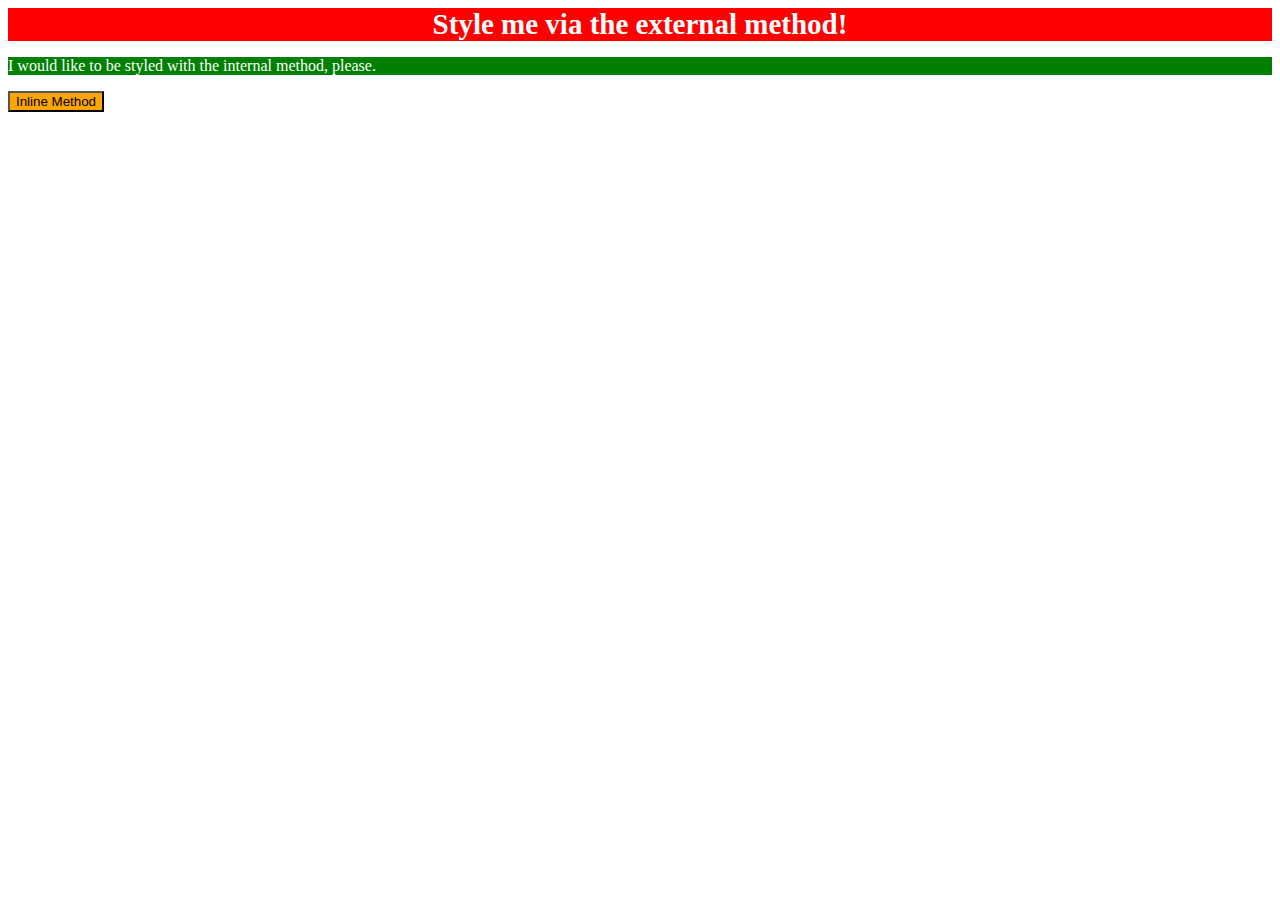
<file: foundations/intro-to-css/01-css-methods/index.html>
<!DOCTYPE html>
<html lang="en">
  <head>
    <meta charset="UTF-8">
    <meta http-equiv="X-UA-Compatible" content="IE=edge">
    <meta name="viewport" content="width=device-width, initial-scale=1.0">
    <link rel="stylesheet" href="styles.css">
    <style>
      p {
        color: white;
        background-color: green;
      }
    </style>
    <title>Methods for Adding CSS</title>
  </head>
  <body>
    <div>Style me via the external method!</div>
    <p>I would like to be styled with the internal method, please.</p>
    <button style="background-color: orange;">Inline Method</button>
  </body>
</html>
</file>
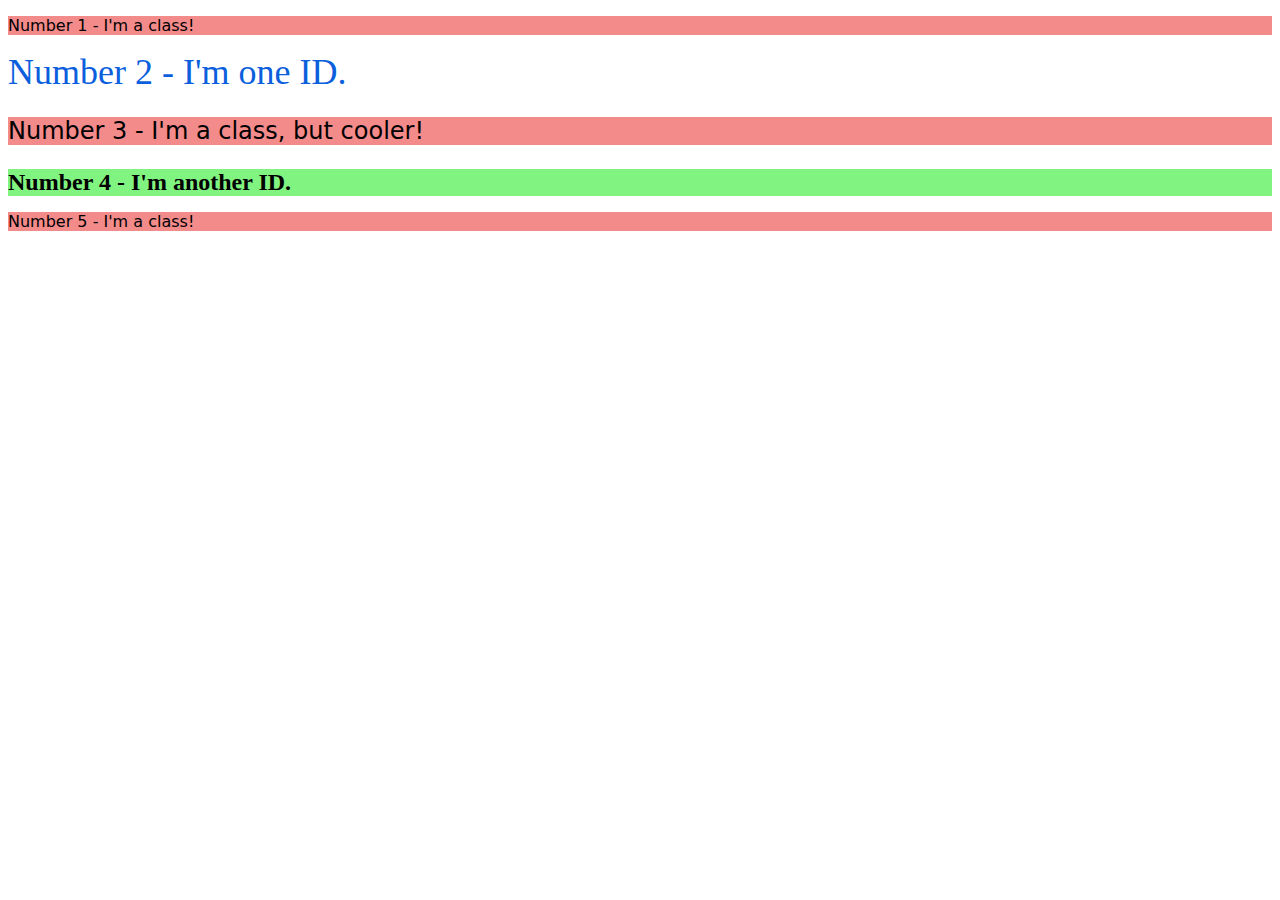
<file: foundations/intro-to-css/02-class-id-selectors/index.html>
<!DOCTYPE html>
<html lang="en">
  <head>
    <meta charset="UTF-8">
    <meta http-equiv="X-UA-Compatible" content="IE=edge">
    <meta name="viewport" content="width=device-width, initial-scale=1.0">
    <title>Class and ID Selectors</title>
    <link rel="stylesheet" href="style.css">
  </head>
  <body>
    <p class="odd">Number 1 - I'm a class!</p>
    <div id="two">Number 2 - I'm one ID.</div>
    <p class="odd adjust-font-size">Number 3 - I'm a class, but cooler!</p>
    <div id="four">Number 4 - I'm another ID.</div>
    <p class="odd">Number 5 - I'm a class!</p>
  </body>
</html>
</file>
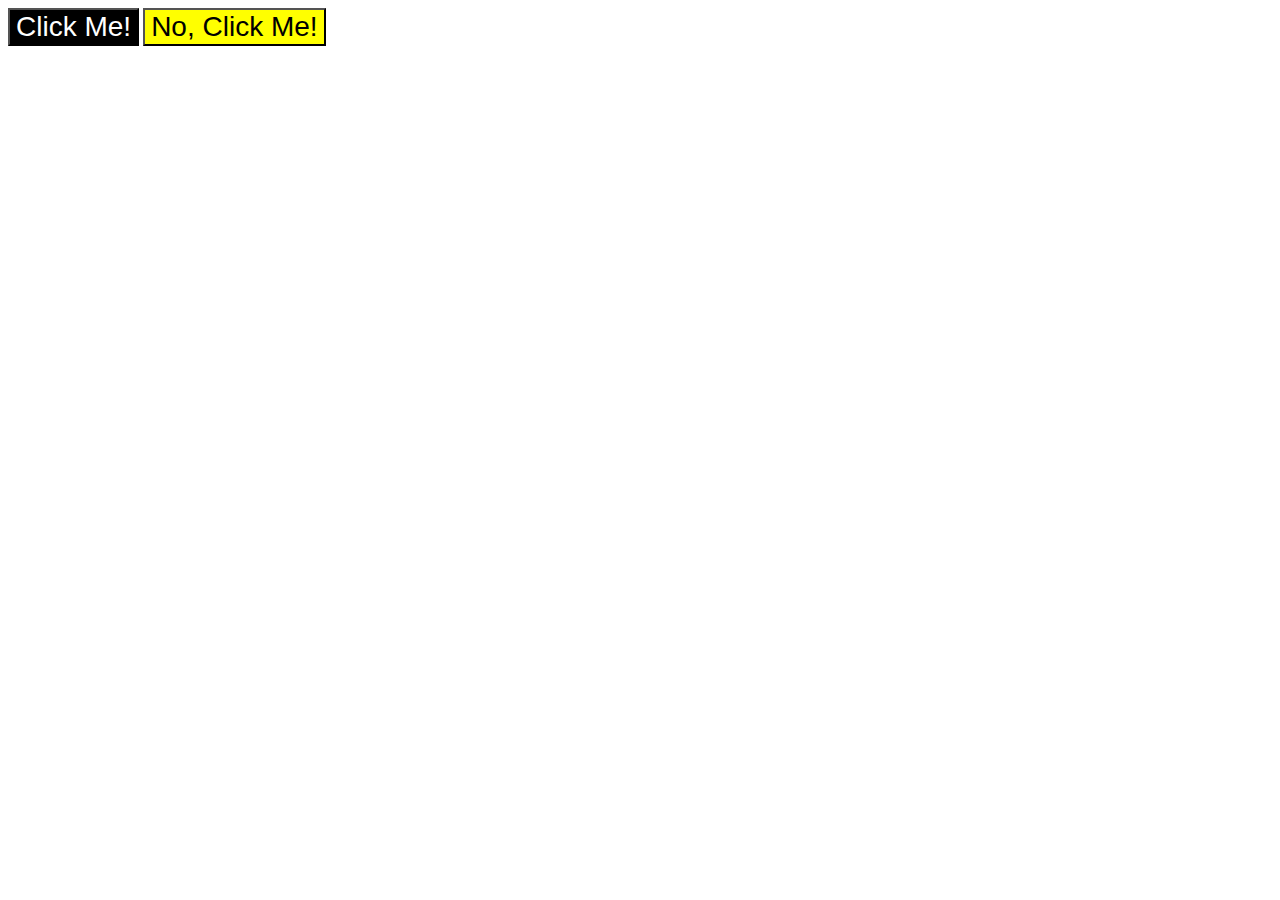
<file: foundations/intro-to-css/03-grouping-selectors/index.html>
<!DOCTYPE html>
<html lang="en">
  <head>
    <meta charset="UTF-8">
    <meta http-equiv="X-UA-Compatible" content="IE=edge">
    <meta name="viewport" content="width=device-width, initial-scale=1.0">
    <title>Grouping Selectors</title>
    <link rel="stylesheet" href="style.css">
  </head>
  <body>
    <button class="button1">Click Me!</button>
    <button class="button2">No, Click Me!</button>
  </body>
</html>
</file>
<file: foundations/intro-to-css/01-css-methods/styles.css>
div {
    color: white;
    background-color: red;
    font-size: 29px;
    text-align: center;
    font-weight: bold;
}
</file>
<file: foundations/intro-to-css/02-class-id-selectors/style.css>
.odd {
    background-color: rgb(243, 139, 139);
    font-family: "Verdana", "DejaVu Sans", sans-serif;
}

#two {
    color: rgb(11, 95, 221);
    font-size: 36px;
}

.adjust-font-size {
    font-size: 24px;
}

#four {
    background-color: rgb(129, 243, 129);
    font-size: 24px;
    font-weight: bold;
}
</file>
<file: foundations/intro-to-css/03-grouping-selectors/style.css>
.button1,
.button2 {
    font-size: 28px;
    font-family: "Helvetica", "Times New Roman", sans-serif;
}

.button1 {
    color: white;
    background-color: black;
}

.button2 {
    background-color: yellow;
}
</file>
